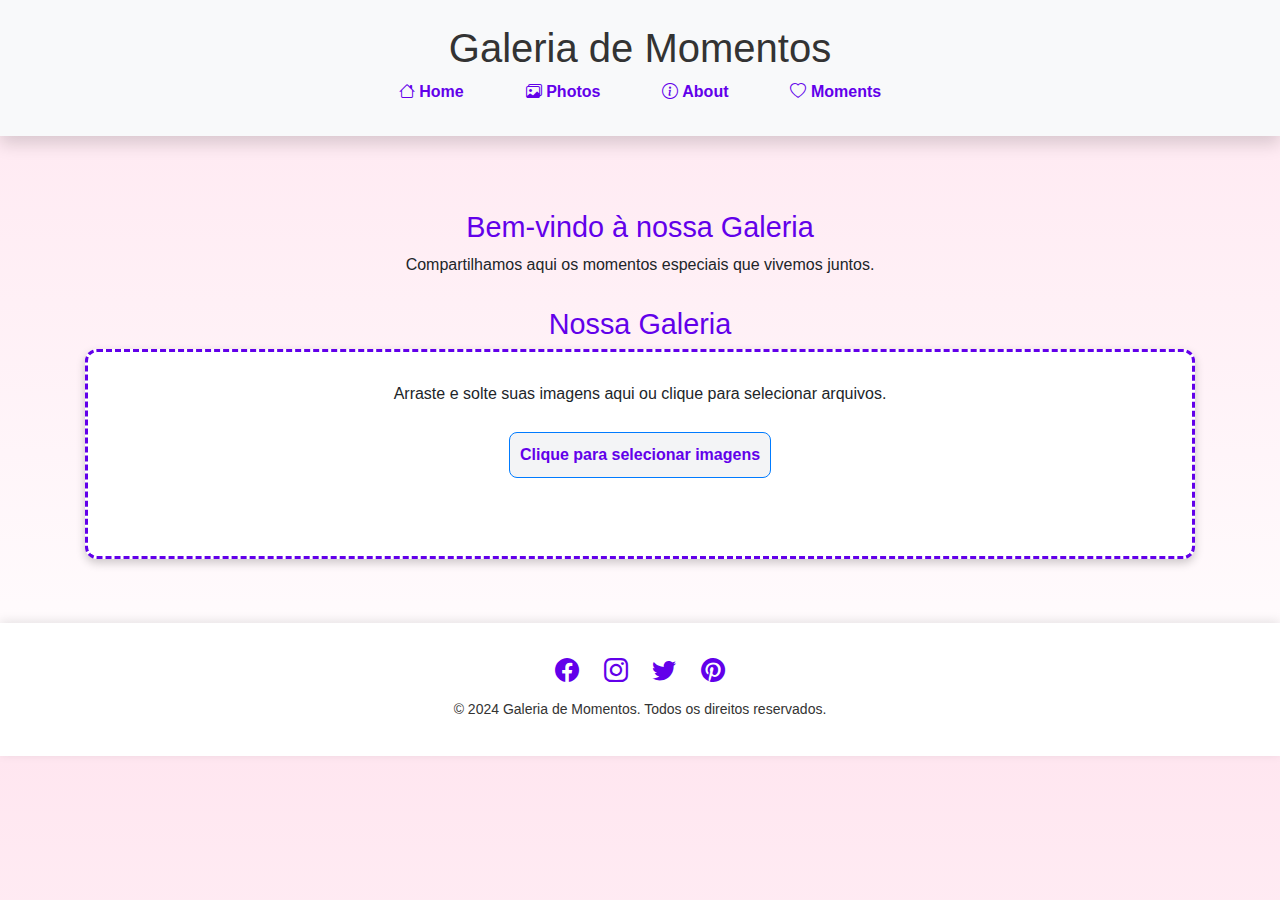
<file: galeria-fotos/index.html>
<!DOCTYPE html>
<html lang="pt-BR">
<head>
    <meta charset="UTF-8">
    <meta name="viewport" content="width=device-width, initial-scale=1.0">
    <link rel="stylesheet" href="https://stackpath.bootstrapcdn.com/bootstrap/4.5.2/css/bootstrap.min.css"> <!-- Bootstrap CSS -->
    <link rel="stylesheet" href="https://cdn.jsdelivr.net/npm/bootstrap-icons@1.5.0/font/bootstrap-icons.css"> <!-- Bootstrap Icons -->
    <link rel="stylesheet" href="style.css"> <!-- Seu CSS personalizado -->
    <title>Galeria de Momentos</title>
</head>
<body>
    <header class="bg-light py-4 shadow">
        <div class="container text-center">
            <h1>Galeria de Momentos</h1>
            <nav>
                <ul class="nav justify-content-center">
                    <li class="nav-item">
                        <a class="nav-link" href=""><i class="bi bi-house"></i> Home</a>
                    </li>
                    <li class="nav-item">
                        <a class="nav-link" href="albums.html"><i class="bi bi-images"></i> Photos</a>
                    </li>
                    <li class="nav-item">
                        <a class="nav-link" href="#sobre"><i class="bi bi-info-circle"></i> About</a>
                    </li>
                    <li class="nav-item">
                        <a class="nav-link" href="#sobre"><i class="bi bi-heart"></i> Moments</a>
                    </li>
                </ul>
            </nav>
        </div>
    </header>
    
    <main class="container my-4">
        <section id="home">
            <h2 class="text-center">Bem-vindo à nossa Galeria</h2>
            <p class="text-center">Compartilhamos aqui os momentos especiais que vivemos juntos.</p>
        </section>
        <section id="galeria">
            <h2 class="text-center">Nossa Galeria</h2>
            <div id="drop-area" class="text-center">
                <p>Arraste e solte suas imagens aqui ou clique para selecionar arquivos.</p>
                <input type="file" id="fileElem" multiple accept="image/*" style="display:none;">
                <label for="fileElem" class="drop-zone btn btn-primary">Clique para selecionar imagens</label>
                <div class="gallery" id="gallery" class="d-flex flex-wrap justify-content-center mt-3"></div>
            </div>
        </section>
        <section id="sobre">
            
        </section>
    </main>

    <div id="modal" class="modal" onclick="closeModal()">
        <span class="close">&times;</span>
        <img class="modal-content" id="modal-img">
        <div id="caption"></div>
    </div>

    <footer>
        <div class="container">
            <div class="social-icons">
                <a href="#"><i class="bi bi-facebook"></i></a>
                <a href="#"><i class="bi bi-instagram"></i></a>
                <a href="#"><i class="bi bi-twitter"></i></a>
                <a href="#"><i class="bi bi-pinterest"></i></a>
            </div>
            <p>&copy; 2024 Galeria de Momentos. Todos os direitos reservados.</p>
        </div>
    </footer>
    

    <script src="https://code.jquery.com/jquery-3.5.1.slim.min.js"></script> 
    <script src="https://cdn.jsdelivr.net/npm/@popperjs/core@2.9.2/dist/umd/popper.min.js"></script> 
    <script src="https://stackpath.bootstrapcdn.com/bootstrap/4.5.2/js/bootstrap.min.js"></script> 
    <script src="script.js"></script>
</body>
</html>
</file>
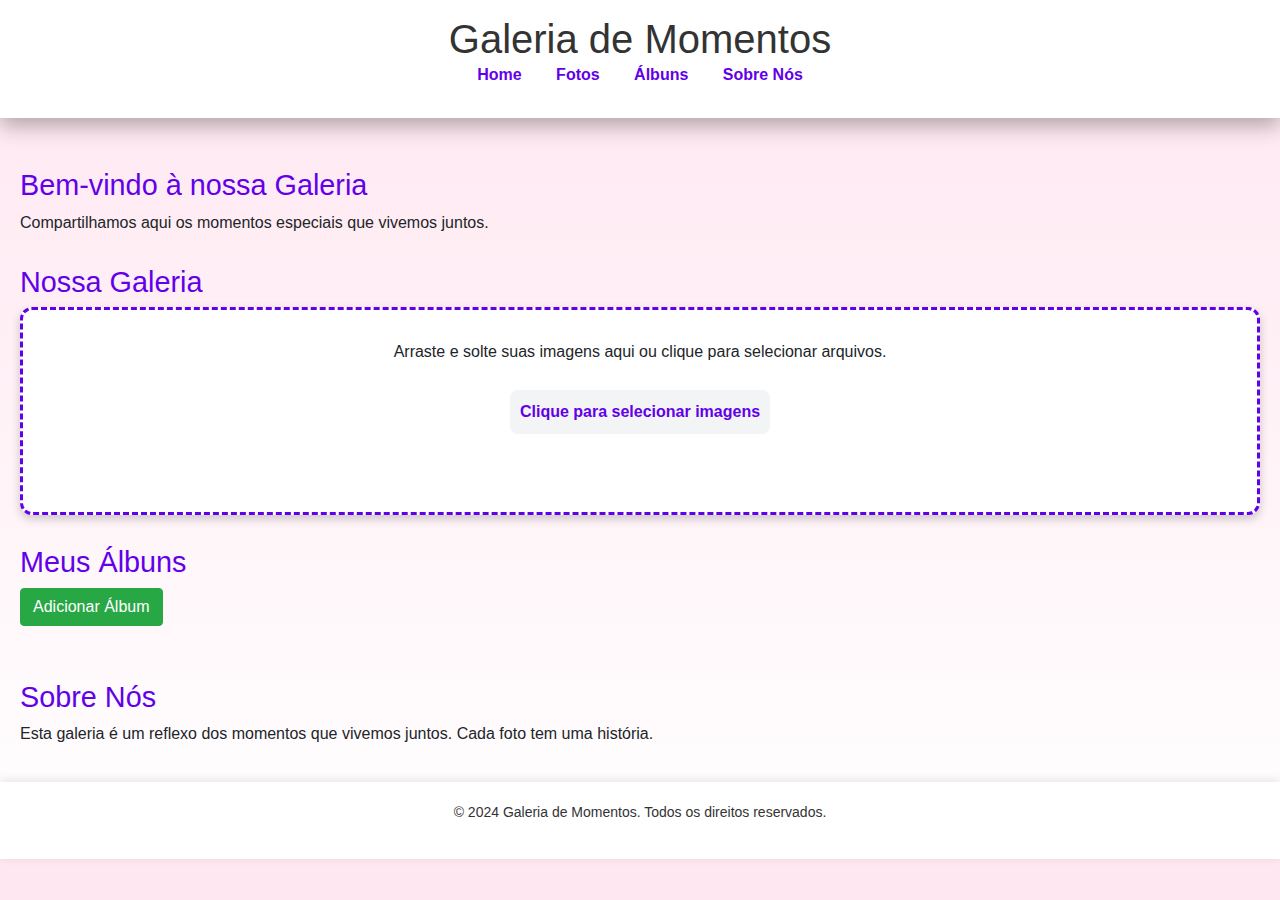
<file: galeria-fotos/albums.html>
<!DOCTYPE html>
<html lang="pt-BR">
<head>
    <meta charset="UTF-8">
    <meta name="viewport" content="width=device-width, initial-scale=1.0">
    <link rel="stylesheet" href="https://stackpath.bootstrapcdn.com/bootstrap/4.5.2/css/bootstrap.min.css">
    <link rel="stylesheet" href="style.css">
    <title>Galeria de Momentos</title>
</head>
<body>
    <header>
        <h1>Galeria de Momentos</h1>
        <nav>
            <ul>
                <li><a href="#home">Home</a></li>
                <li><a href="#galeria">Fotos</a></li>
                <li><a href="#albuns">Álbuns</a></li>
                <li><a href="#sobre">Sobre Nós</a></li>
            </ul>
        </nav>
    </header>

    <main>
        <section id="home">
            <h2>Bem-vindo à nossa Galeria</h2>
            <p>Compartilhamos aqui os momentos especiais que vivemos juntos.</p>
        </section>
        <section id="galeria">
            <h2>Nossa Galeria</h2>
            <div id="drop-area">
                <p>Arraste e solte suas imagens aqui ou clique para selecionar arquivos.</p>
                <input type="file" id="fileElem" multiple accept="image/*" style="display:none;">
                <label for="fileElem" class="drop-zone">Clique para selecionar imagens</label>
                <div class="gallery" id="gallery"></div>
            </div>
        </section>
        <section id="albuns">
            <h2>Meus Álbuns</h2>
            <button id="add-album" class="btn btn-success">Adicionar Álbum</button>
            <div id="album-list" class="d-flex flex-wrap justify-content-center mt-4"></div>
        </section>
        <section id="sobre">
            <h2>Sobre Nós</h2>
            <p>Esta galeria é um reflexo dos momentos que vivemos juntos. Cada foto tem uma história.</p>
        </section>
    </main>

    <div id="modal" class="modal" onclick="closeModal()">
        <span class="close">&times;</span>
        <img class="modal-content" id="modal-img">
        <div id="caption"></div>
    </div>

    <footer>
        <div>
            <p>&copy; 2024 Galeria de Momentos. Todos os direitos reservados.</p>
        </div>
    </footer>

    <script src="script.js"></script>
</body>
</html>
</file>
<file: galeria-fotos/style.css>
body {
    font-family: 'Arial', sans-serif;
    background: linear-gradient(to bottom, #ffe6f0, #ffffff); /* Fundo em gradiente rosa pastel para branco */
    margin: 0;
    padding: 0;
}

header {
    background: #ffffff; /* Fundo branco para o cabeçalho */
    color: #333; /* Texto escuro para contraste */
    padding: 15px 0;
    text-align: center;
    box-shadow: 0 4px 10px rgba(0, 0, 0, 0.2);
    transition: box-shadow 0.3s;
}

header:hover {
    box-shadow: 0 8px 20px rgba(0, 0, 0, 0.3);
}

nav ul {
    list-style: none;
    padding: 0;
}

nav ul li {
    display: inline;
    margin: 0 15px;
}

nav ul li a {
    color: #6200ea; /* Cor roxa */
    text-decoration: none;
    font-weight: bold;
    transition: color 0.3s, transform 0.3s;
}

nav ul li a:hover {
    color: #3700b3;
    transform: scale(1.05);
}

h1 {
    margin: 0;
    font-size: 2.5em;
}

h2 {
    color: #6200ea;
    font-size: 1.8em;
    margin-top: 30px;
}

main {
    padding: 20px;
}

#drop-area {
    border: 3px dashed #6200ea; /* Bordas roxas mais espessas */
    border-radius: 12px;
    padding: 30px;
    text-align: center;
    margin-bottom: 20px;
    background-color: #ffffff;
    box-shadow: 0 4px 10px rgba(0, 0, 0, 0.2);
    transition: background-color 0.3s, transform 0.3s;
}

#drop-area:hover {
    background-color: #e8f0fe;
    transform: translateY(-2px);
}

.drop-zone {
    color: #6200ea;
    display: inline-block;
    margin-top: 10px;
    font-weight: bold;
    padding: 10px;
    border-radius: 8px;
    background-color: #f3f4f6;
    transition: background-color 0.3s;
}

.drop-zone:hover {
    background-color: #e0e0e0;
}

.gallery {
    display: flex;
    flex-wrap: wrap;
    justify-content: center;
    padding: 20px;
}

.gallery img {
    margin: 10px;
    border-radius: 12px;
    width: 200px;
    height: auto;
    box-shadow: 0 4px 10px rgba(0, 0, 0, 0.3);
    transition: transform 0.3s, box-shadow 0.3s;
}

.gallery img:hover {
    transform: scale(1.1);
    box-shadow: 0 8px 20px rgba(0, 0, 0, 0.4);
    filter: brightness(1.05);
}

.modal {
    display: none;
    position: fixed;
    z-index: 1000;
    left: 0;
    top: 0;
    width: 100%;
    height: 100%;
    overflow: auto;
    background-color: rgba(0, 0, 0, 0.9);
}

.modal-content {
    margin: auto;
    display: block;
    width: 90%;
    max-width: 800px;
    border-radius: 10px;
    transition: transform 0.3s;
}

.modal-content:hover {
    transform: scale(1.02);
}

#caption {
    margin: auto;
    display: block;
    text-align: center;
    color: #ccc;
    padding: 10px 0;
    height: 150px;
}

.close {
    position: absolute;
    top: 15px;
    right: 35px;
    color: #ffffff;
    font-size: 40px;
    font-weight: bold;
    transition: color 0.3s;
}

.close:hover,
.close:focus {
    color: #bbb;
    cursor: pointer;
}

footer {
    background: #ffffff;
    padding: 20px;
    text-align: center;
    box-shadow: 0 -2px 10px rgba(0, 0, 0, 0.1);
    position: relative;
}

footer .social-icons {
    margin: 10px 0;
}

footer .social-icons i {
    font-size: 24px;
    color: #6200ea;
    margin: 0 10px;
    transition: color 0.3s, transform 0.3s;
}

footer .social-icons i:hover {
    color: #3700b3;
    transform: scale(1.1);
}

footer p {
    color: #333;
    font-size: 14px;
}

@media (max-width: 600px) {
    .gallery img {
        width: 100%;
    }

    #drop-area {
        padding: 15px;
    }

    #drop-area p {
        font-size: 1.2em;
    }
}

.highlight {
    background-color: #e8f0fe;
}
</file>
